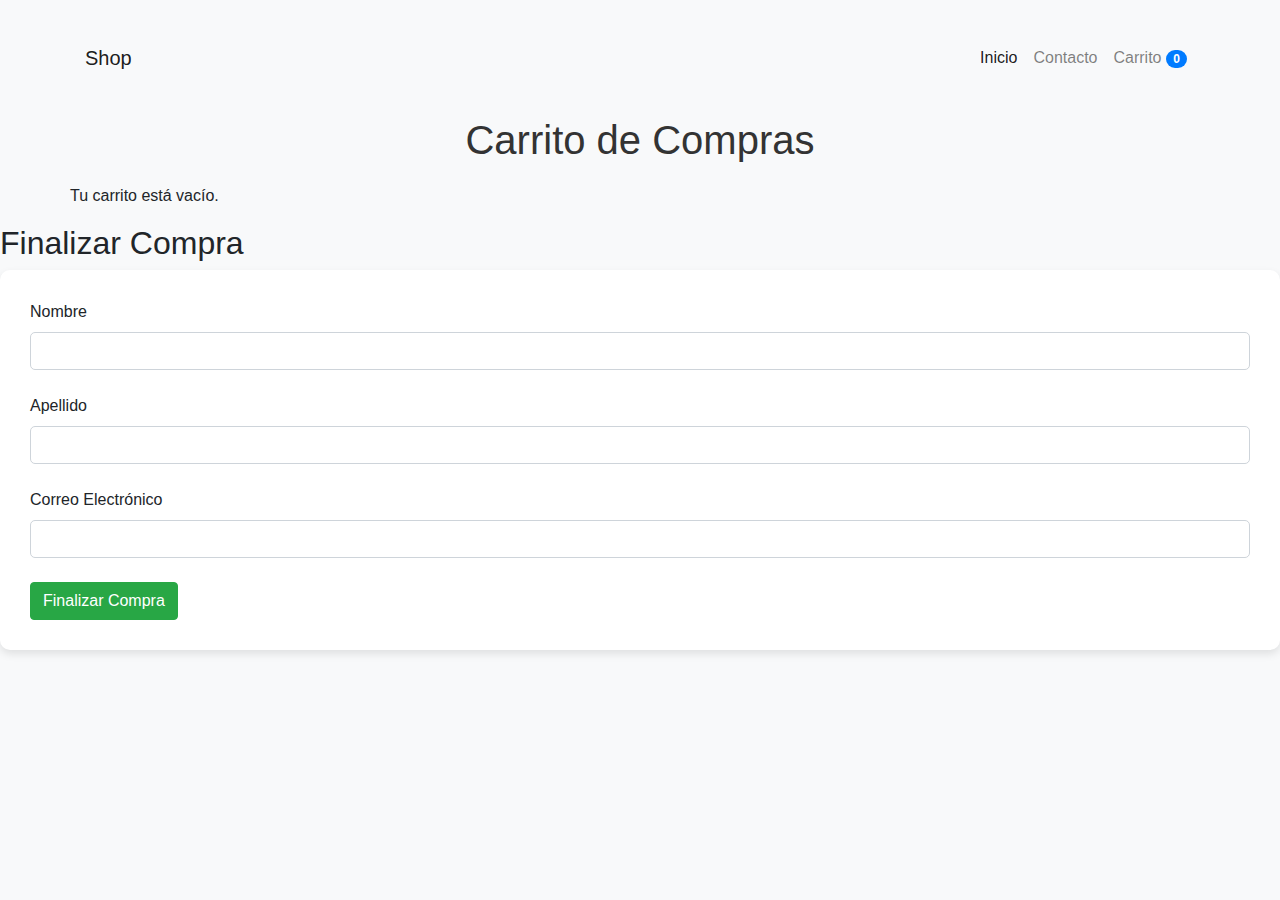
<file: carrito.html>
<!DOCTYPE html>
<html lang="en">

<head>
    <meta charset="UTF-8">
    <meta name="viewport" content="width=device-width, initial-scale=1.0">
    <link rel="stylesheet" href="https://cdn.jsdelivr.net/npm/bootstrap@4.3.1/dist/css/bootstrap.min.css">
    <title>Carrito</title>
</head>

<body>
    <!-- Menu -->
    <nav class="navbar navbar-expand-lg navbar-light bg-light">
        <div class="container">
            <a class="navbar-brand" href="index.html">Shop</a>
            <button class="navbar-toggler" type="button" data-toggle="collapse" data-target="#navbarNav"
                aria-controls="navbarNav" aria-expanded="false" aria-label="Toggle navigation">
                <span class="navbar-toggler-icon"></span>
            </button>
            <div class="collapse navbar-collapse" id="navbarNav">
                <ul class="navbar-nav ml-auto">
                    <li class="nav-item active">
                        <a class="nav-link" href="index.html">Inicio</a>
                    </li>
                    <li class="nav-item">
                        <a class="nav-link" href="#">Contacto</a>
                    </li>
                    <li class="nav-item">
                        <!-- Icono de carrito con contador -->
                        <a class="nav-link" href="carrito.html">
                            Carrito <span id="cart-count" class="badge badge-pill badge-primary">0</span>
                        </a>
                    </li>
                </ul>
            </div>
        </div>
    </nav>

    <!-- Carrito de compras -->
    <div class="container">
        <h1>Carrito de Compras</h1>
        <div id="carrito-container" class="row">
            <!-- Los productos se cargarán aquí dinámicamente -->
        </div>
    </div>

         <!-- Formulario de Finalización de Compra -->
         <div id="finalizar-compra-container">
            <h2>Finalizar Compra</h2>
            <form id="form-finalizar-compra">
                <div class="form-group">
                    <label for="nombre">Nombre</label>
                    <input type="text" id="nombre" class="form-control" required>
                </div>
                <div class="form-group">
                    <label for="apellido">Apellido</label>
                    <input type="text" id="apellido" class="form-control" required>
                </div>
                <div class="form-group">
                    <label for="email">Correo Electrónico</label>
                    <input type="email" id="email" class="form-control" required>
                </div>
                <button type="submit" class="btn btn-success">Finalizar Compra</button>
            </form>
    
            <!-- Mensaje de confirmación -->
            <div id="mensaje-confirmacion" style="display: none;">
                <p>¡Gracias por tu compra! Se te enviará un correo con el número de envío.</p>
            </div>
        </div>


    <script src="carrito.js"></script>
    <link rel="stylesheet" href="style.css">
</body>


</html>
</file>
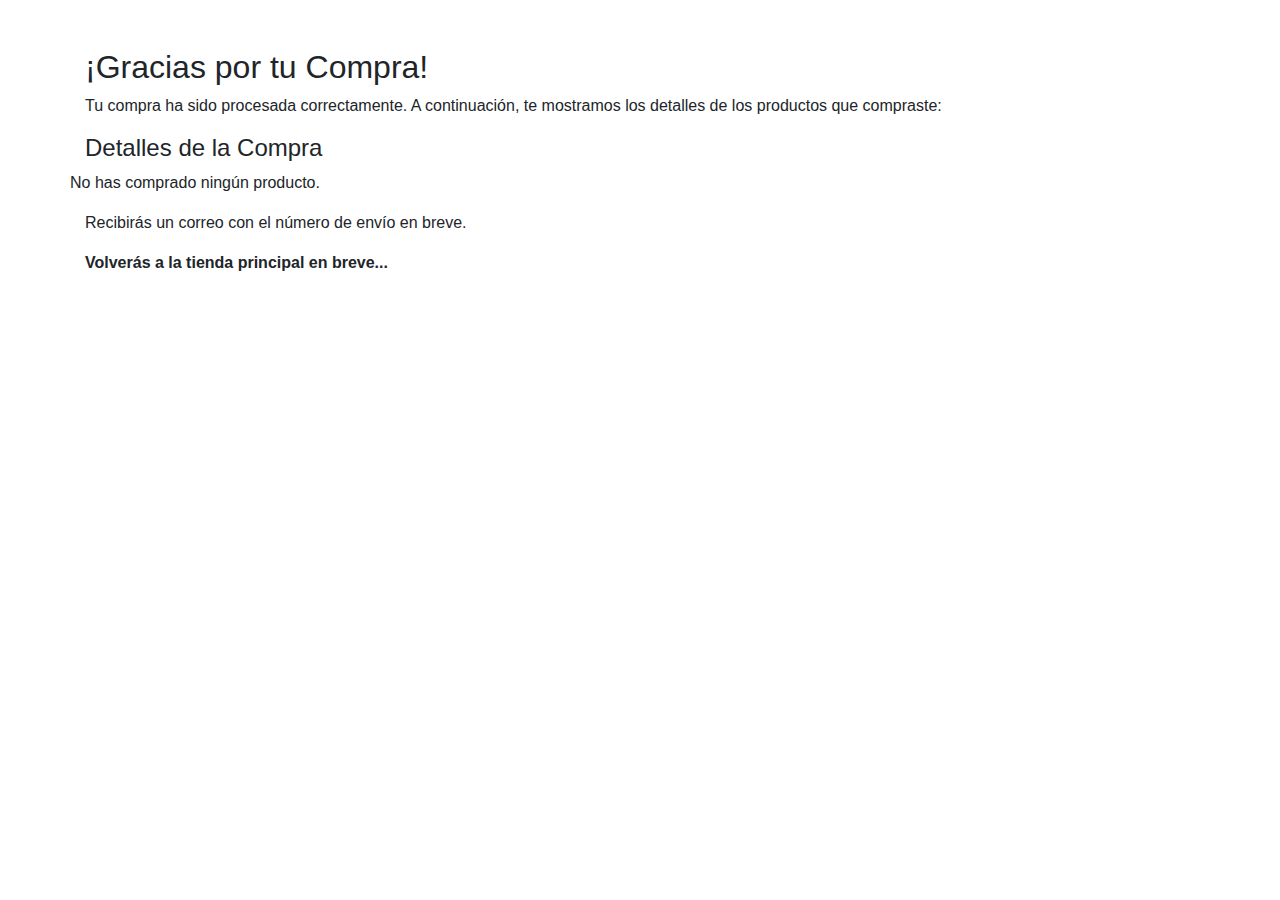
<file: gracias.html>
<!DOCTYPE html>
<html lang="es">

<head>
    <meta charset="UTF-8">
    <meta name="viewport" content="width=device-width, initial-scale=1.0">
    <title>Gracias por tu Compra</title>
    <link rel="stylesheet" href="https://cdn.jsdelivr.net/npm/bootstrap@4.3.1/dist/css/bootstrap.min.css"
        integrity="sha384-ggOyR0iXCbMQv3Xipma34MD+dH/1fQ784/j6cY/iJTQUOhcWr7x9JvoRxT2MZw1T" crossorigin="anonymous">
        <script src="https://cdn.jsdelivr.net/npm/bootstrap@5.0.2/dist/js/bootstrap.bundle.min.js" integrity="sha384-MrcW6ZMFYlzcLA8Nl+NtUVF0sA7MsXsP1UyJoMp4YLEuNSfAP+JcXn/tWtIaxVXM" crossorigin="anonymous"></script>
    <script src="https://cdn.jsdelivr.net/npm/@popperjs/core@2.11.6/dist/umd/popper.min.js"
        integrity="sha384-oBqDVmMz9ATKxIep9tiCxS/Z9fNfEXiDAYTujMAeBAsjFuCZSmKbSSUnQlmh/jp3"
        crossorigin="anonymous"></script>
    <script src="https://cdn.jsdelivr.net/npm/bootstrap@5.2.3/dist/js/bootstrap.min.js"
        integrity="sha384-cuYeSxntonz0PPNlHhBs68uyIAVpIIOZZ5JqeqvYYIcEL727kskC66kF92t6Xl2V"
        crossorigin="anonymous"></script>
</head>

<body>
    <div class="container">
        <h2 class="mt-5">¡Gracias por tu Compra!</h2>
        <p>Tu compra ha sido procesada correctamente. A continuación, te mostramos los detalles de los productos que
            compraste:</p>

        <h4>Detalles de la Compra</h4>
        <div id="carrito-detalles" class="row">
            <!-- Aquí se llenarán los productos del carrito -->
        </div>

        <p>Recibirás un correo con el número de envío en breve.</p>

        <p><strong>Volverás a la tienda principal en breve...</strong></p>

    </div>
    <script src="detalles.js"></script>
</body>

</html>
</file>
<file: style.css>
/* Estilos para el enlace activo en la barra de navegación */
.nav-item .nav-link.active {
    font-weight: bold; /* Por ejemplo, se muestra en negrita */
    color: #ff0000; /* Por ejemplo, color rojo */
    /* Agrega más estilos según tus preferencias */
}

/* Estilos generales */
body {
    background-color: #f8f9fa;
    font-family: 'Arial', sans-serif;
}

h1 {
    margin-top: 20px;
    text-align: center;
    font-size: 2.5rem;
    color: #333;
}

.container {
    margin-top: 30px;
}

/* Estilo para los productos en el carrito */
#carrito-container {
    margin-top: 20px;
}

.card {
    margin-bottom: 20px;
    border: 1px solid #ddd;
    border-radius: 10px;
}

.card-body {
    text-align: center;
}

.card-title {
    font-size: 1.2rem;
    font-weight: bold;
    color: #007bff;
}

.btn-primary {
    background-color: #007bff;
    border: none;
}

/* Estilos para el formulario */
.form-group {
    margin-bottom: 1.5rem;
}

#form-finalizar-compra {
    background-color: #ffffff;
    border-radius: 10px;
    box-shadow: 0 4px 8px rgba(0, 0, 0, 0.1);
    padding: 30px;
}

.form-control {
    border-radius: 5px;
}

/* Estilo de mensaje de confirmación */
#mensajeConfirmacion {
    margin-top: 20px;
    font-size: 1.2rem;
    color: #28a745;
    text-align: center;
}

/* Centrado del formulario */
.finalizar-compra-container{
    display: flex;
    justify-content: center;
    align-items: center;
    min-height: 50vh;
}

/* Para un mejor diseño en dispositivos pequeños */
@media (max-width: 768px) {
    h1 {
        font-size: 2rem;
    }

    .col-md-6 {
        width: 90%;
    }
}
</file>
